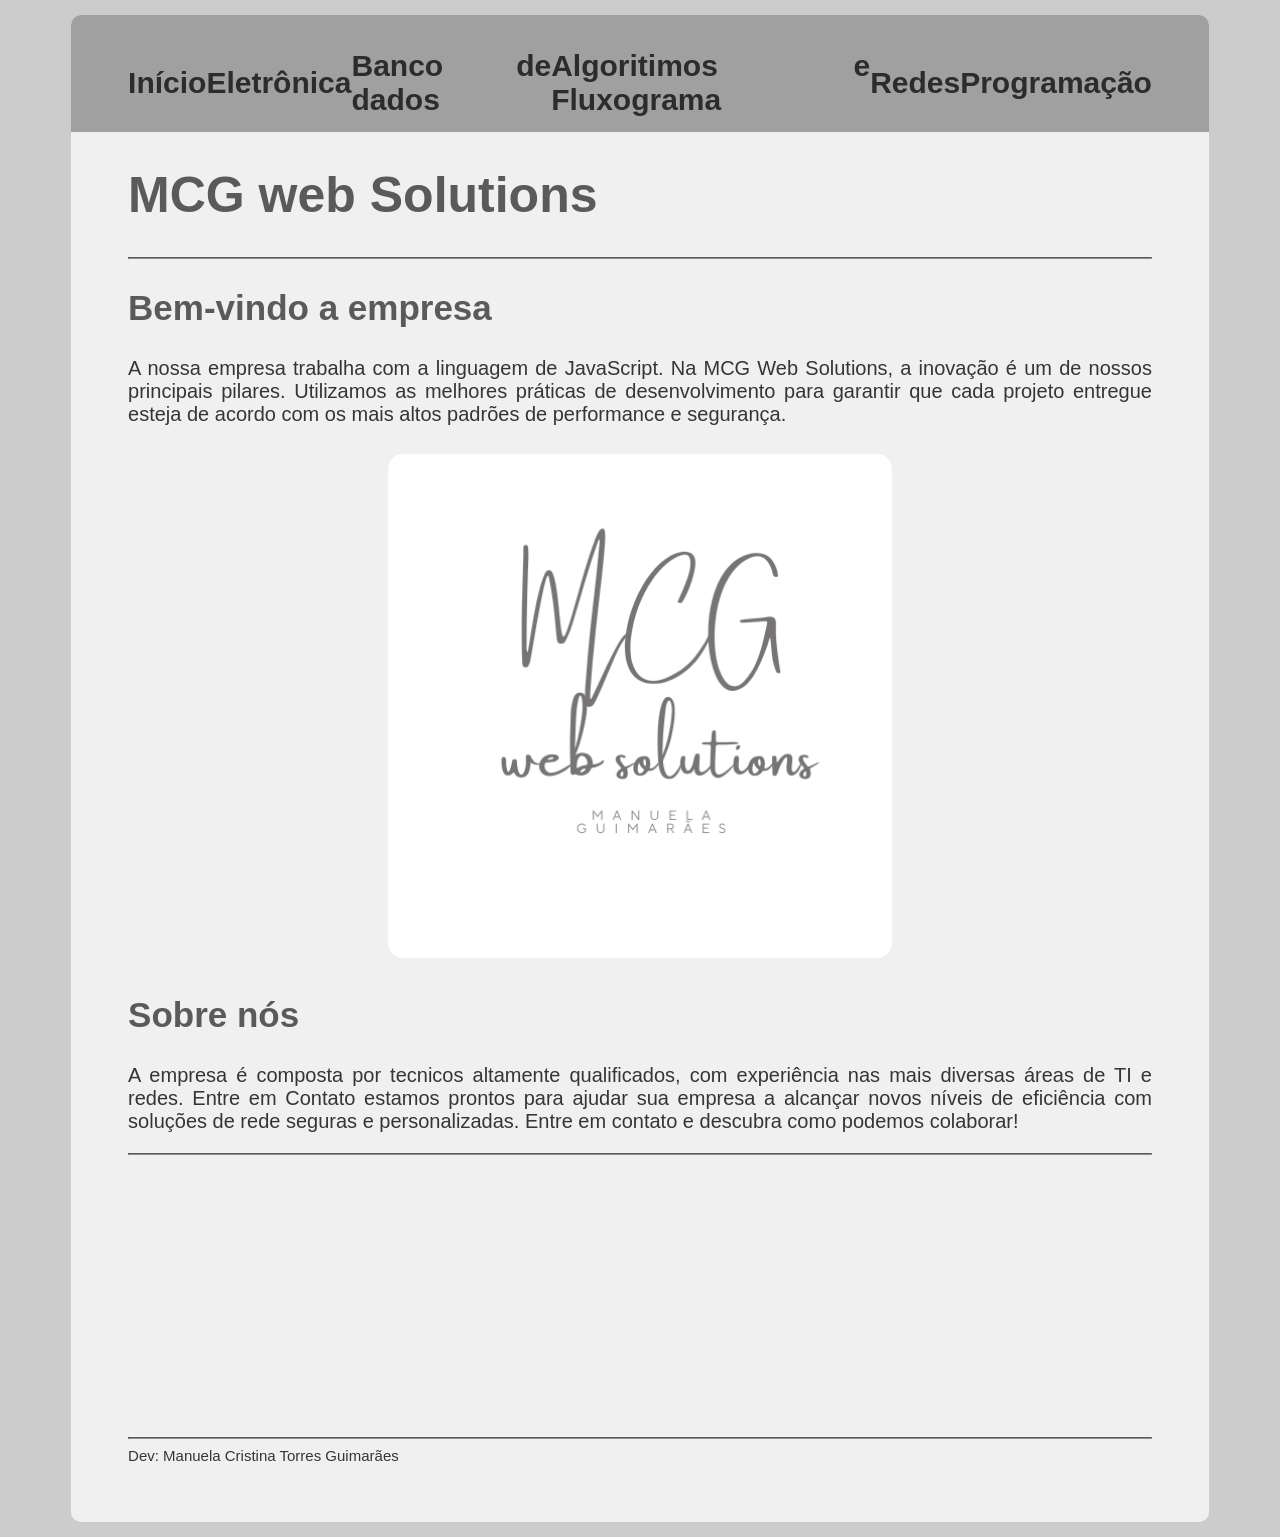
<file: index.html>
<!DOCTYPE html>
<html lang="pt-BR">

<head>
    <meta charset="UTF-8">
    <meta name="viewport" content="width=device-width, initial-scale=1.0">
    <link rel="shortcut icon" href="1.png" type="image/png">
    <link rel="stylesheet" href="style.css">
    <title>MCG web Solutions</title>
</head>

<body>
    <div class="box">
        <header>
            <nav>
                <b>
                    <a href="./index.html">Início</a>
                    <a href="./eletronica.html">Eletrônica</a>
                    <a href="./banco.html">Banco de dados</a>
                    <a href="./algoritimos.html">Algoritimos e Fluxograma</a>
                    <a href="./redes.html">Redes</a>
                    <a href="./programa.html">Programação</a>
                    
                </b>
            </nav>
        </header>
        <main>
            <h1>MCG web Solutions</h1>
            <hr>
            <article>
                <h2>Bem-vindo a empresa </h2>
                <p>A nossa empresa trabalha com a linguagem de  JavaScript.
                    Na MCG Web Solutions, a inovação é um de nossos principais pilares. 
                    Utilizamos as melhores práticas de desenvolvimento para garantir que 
                    cada projeto entregue esteja de acordo com os mais altos padrões de performance e segurança. </p>
            </article>  
            <div class="box2">
                <img class="imagem" src="logo.png" alt="">
            </div>
            <article>
                <h2>Sobre nós</h2>
                <p>
                    A empresa é composta por tecnicos altamente qualificados, com experiência nas mais diversas áreas de TI e redes.
                Entre em Contato estamos prontos para ajudar sua empresa a alcançar novos níveis de eficiência com soluções 
                de rede seguras e personalizadas. Entre em contato e descubra como podemos colaborar!
                </p>
            </article>
        </main>
        <footer>
            <hr>
            <div class="box2">
                <iframe
                    src="https://www.google.com/maps/embed?pb=!1m18!1m12!1m3!1d3547.6489297206454!2d-48.63264100589112!3d-27.230170030551125!2m3!1f0!2f0!3f0!3m2!1i1024!2i768!4f13.1!3m3!1m2!1s0x94d8a94ad26fb273%3A0xc3b8f5efdfdfc698!2sSENAI%20Tijucas!5e0!3m2!1spt-BR!2sbr!4v1723558737781!5m2!1spt-BR!2sbr"
                    style="border:0;" allowfullscreen="" loading="lazy"
                    referrerpolicy="no-referrer-when-downgrade"></iframe>
            </div>
            <hr>
            <small>Dev: Manuela Cristina Torres Guimarães</small>
        </footer>
    </div>
</body>

</html>
</file>
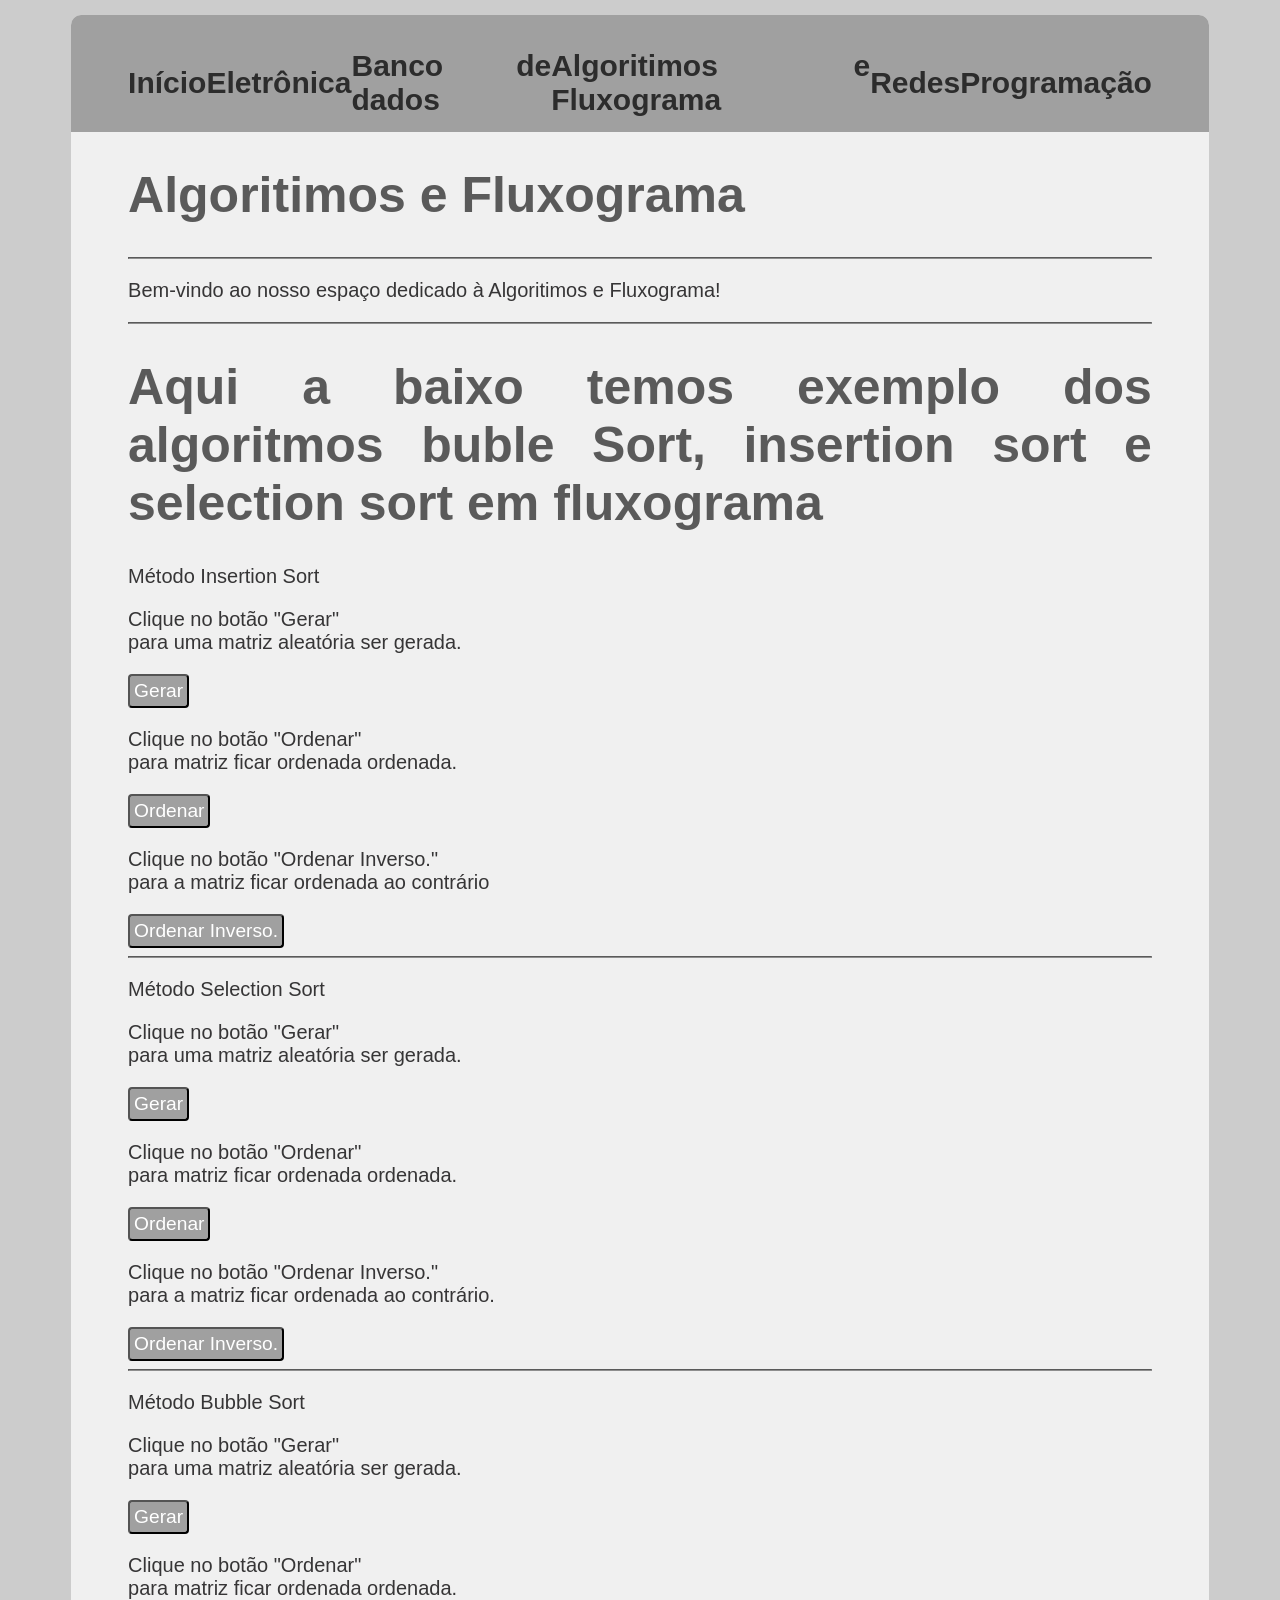
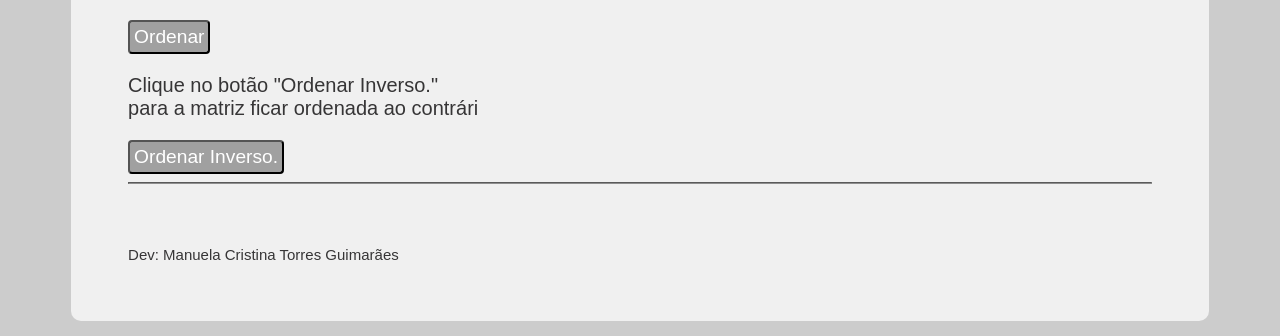
<file: algoritimos.html>
<!DOCTYPE html>
<html lang="pt-BR">

<head>
    <meta charset="UTF-8">
    <meta name="viewport" content="width=device-width, initial-scale=1.0">
    <link rel="shortcut icon" href="1.png" type="image/png">
    <script src="script.js" defer></script>
    <link rel="stylesheet" href="style.css">
    <title>MCG web Solutions</title>
</head>

<body>
    <div class="box">
        <header>
            <nav>
                <b>
                    <a href="./index.html">Início</a>
                    <a href="./eletronica.html">Eletrônica</a>
                    <a href="./banco.html">Banco de dados</a>
                    <a href="./algoritimos.html">Algoritimos e Fluxograma</a>
                    <a href="./redes.html">Redes</a>
                    <a href="./programa.html">Programação</a>
                    
                </b>
            </nav>
        </header>
        <main>
            <h1>Algoritimos e Fluxograma</h1>
            <hr>
            <p>
                Bem-vindo ao nosso espaço dedicado à Algoritimos e Fluxograma!
            </p>
            <hr>
           
            <h1>Aqui a baixo temos exemplo dos algoritmos buble Sort, insertion sort e selection sort em fluxograma</h1>
        
                
                <!-- GERAÇÃO DE MATRIZ -->
                <div class="sort-div">
    
                    <p class="subtitle-main">Método Insertion Sort</p>
    
                    <p class="text-main">Clique no botão "Gerar"<br>para uma matriz aleatória ser gerada.</p>
                    <button onclick="generateArray1()">Gerar</button>
        
                    <div id="respostaIns1"></div>
    
                </div>
                
                <!-- ORDENAÇÃO CRESCENTE -->
                <div class="sort-div">
    
                    <p class="text-main">Clique no botão "Ordenar"<br>para matriz ficar ordenada ordenada.</p>
                    <button onclick="insertionSort()">Ordenar</button>
        
                    <div id="respostaIns2"></div>
    
                </div>
    
                <!-- ORDENAÇÃO DECRESCENTE -->
                <div class="sort-div">
    
                    <p class="text-main">Clique no botão "Ordenar Inverso."<br>para a matriz ficar ordenada ao contrário</p>
                    <button onclick="reverseInsertionSort()">Ordenar Inverso.</button>
        
                    <div id="respostaIns3"></div>
    
                </div>
    
            </section>
              <hr>
            <!-- ALGORITMO SELECTION SORT -->
            <section class="alg-section">
    
                
                <!-- GERAÇÃO DE MATRIZ -->
                <div class="sort-div">
    
                    <p class="subtitle-main">Método Selection Sort</p>
                    
                    <p class="text-main">Clique no botão "Gerar"<br>para uma matriz aleatória ser gerada.</p>
                    <button onclick="generateArray2()">Gerar</button>
        
                    <div id="respostaSele1"></div>
    
                </div>
    
                <!-- ORDENAÇÃO CRESCENTE -->
                <div class="sort-div">
    
                    <p class="text-main">Clique no botão "Ordenar"<br>para matriz ficar ordenada ordenada.</p>
                    <button onclick="selectionSort()">Ordenar</button>
        
                    <div id="respostaSele2"></div>
    
                </div>
    
                <!-- ORDENAÇÃO DECRESCENTE -->
                <div class="sort-div">
    
                    <p class="text-main">Clique no botão "Ordenar Inverso."<br>para a matriz ficar ordenada ao contrário.</p>
                    <button onclick="reverseSelectionSort()">Ordenar Inverso.</button>
        
                    <div id="respostaSele3"></div>
    
                </div>
    
            </section>
              <hr>
            <!-- ALGORITMO BUBBLE SORT -->
            <section class="alg-section">
                
                <!-- GERAÇÃO DE MATRIZ -->
                <div class="sort-div">
    
                    <p class="subtitle-main">Método Bubble Sort</p>
    
                    <p class="text-main">Clique no botão "Gerar"<br>para uma matriz aleatória ser gerada.</p>
                    <button onclick="generateArray3()">Gerar</button>
        
                    <div id="respostaBubb1"></div>
    
                </div>
    
                <!-- ORDENAÇÃO CRESCENTE -->
                <div class="sort-div">
    
                    <p class="text-main">Clique no botão "Ordenar"<br>para matriz ficar ordenada ordenada.</p>
                    <button onclick="bubbleSort()">Ordenar</button>
        
                    <div id="respostaBubb2"></div>
    
                </div>
    
                <!-- ORDENAÇÃO DECRESCENTE -->
                <div class="sort-div">
    
                    <p class="text-main">Clique no botão "Ordenar Inverso."<br>para a matriz ficar ordenada ao contrári</p>
                    <button onclick="reverseBubbleSort()">Ordenar Inverso.</button>
        
                    <div id="respostaBubb3"></div>
    
                </div>
                <hr>
                   <br><br><br>
            </section>
        
        </main>
        <footer>
            <small>Dev: Manuela Cristina Torres Guimarães</small>
        </footer>
    </div>
</body>

</html>
</file>
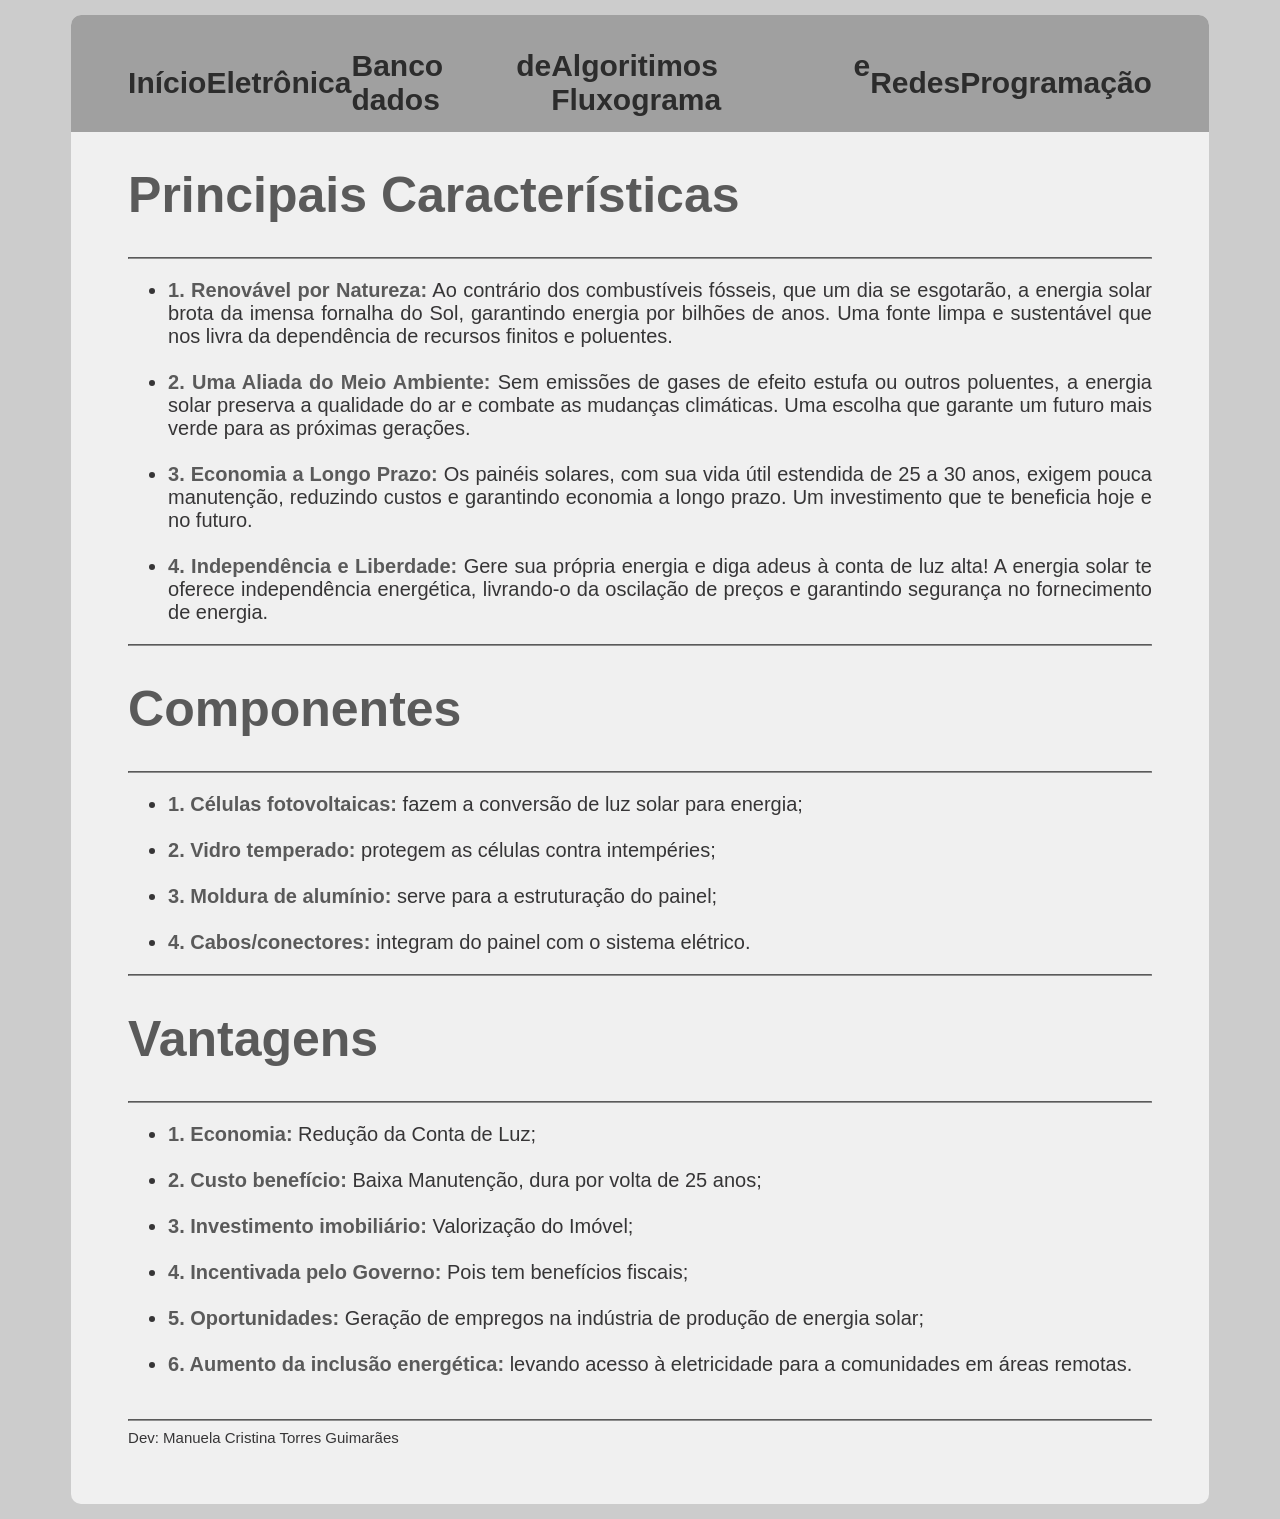
<file: caracteristicas.html>
<!DOCTYPE html>
<html lang="pt-BR">

<head>
    <meta charset="UTF-8">
    <meta name="viewport" content="width=device-width, initial-scale=1.0">
    <link rel="shortcut icon" href="1.png" type="image/png">
    <link rel="stylesheet" href="style.css">
    <title>MCG web Solutions</title>
</head>

<body>
    <div class="box">
        <header>
            <nav>
                <b>
                    <a href="./index.html">Início</a>
                    <a href="./eletronica.html">Eletrônica</a>
                    <a href="./banco.html">Banco de dados</a>
                    <a href="./algoritimos.html">Algoritimos e Fluxograma</a>
                    <a href="./redes.html">Redes</a>
                    <a href="./programa.html">Programação</a>
                </b>
            </nav>
        </header>
        <main>
            <h1>Principais Características</h1>
            <hr>
            <ul>
                <li><span>1. Renovável por Natureza:</span> Ao contrário dos combustíveis fósseis, que um dia se
                    esgotarão, a energia solar brota da imensa fornalha do Sol, garantindo energia por bilhões de anos.
                    Uma fonte limpa e sustentável que nos livra da dependência de recursos finitos e poluentes.</li><br>
                <li><span>2. Uma Aliada do Meio Ambiente:</span> Sem emissões de gases de efeito estufa ou outros
                    poluentes, a energia solar preserva a qualidade do ar e combate as mudanças climáticas. Uma escolha
                    que garante um futuro mais verde para as próximas gerações.</li><br>
                <li><span>3. Economia a Longo Prazo:</span> Os painéis solares, com sua vida útil estendida de 25 a 30
                    anos, exigem pouca manutenção, reduzindo custos e garantindo economia a longo prazo. Um investimento
                    que te beneficia hoje e no futuro.</li><br>
                <li><span>4. Independência e Liberdade:</span> Gere sua própria energia e diga adeus à conta de luz
                    alta! A energia solar te oferece independência energética, livrando-o da oscilação de preços e
                    garantindo segurança no fornecimento de energia.</li>
            </ul>
            <hr>
            <h1>Componentes</h1>
            <hr>
            <ul>
                <li><span>1. Células fotovoltaicas:</span> fazem a conversão de luz solar para energia;</li><br>
                <li><span>2. Vidro temperado:</span> protegem as células contra intempéries;</li><br>
                <li><span>3. Moldura de alumínio:</span> serve para a estruturação do painel;</li><br>
                <li><span>4. Cabos/conectores:</span> integram do painel com o sistema elétrico.</li>
            </ul>
            <hr>
            <h1>Vantagens</h1>
            <hr>
            <ul>
                <li><span>1. Economia:</span> Redução da Conta de Luz;</li><br>
                <li><span>2. Custo benefício:</span> Baixa Manutenção, dura por volta de 25 anos;</li><br>
                <li><span>3. Investimento imobiliário:</span> Valorização do Imóvel;</li><br>
                <li><span>4. Incentivada pelo Governo:</span> Pois tem benefícios fiscais;</li><br>
                <li><span>5. Oportunidades:</span> Geração de empregos na indústria de produção de energia solar;</li>
                <br>
                <li><span>6. Aumento da inclusão energética:</span> levando acesso à eletricidade para a comunidades em
                    áreas remotas.</li><br>
            </ul>
        </main>
        <footer>
            <hr>
           
            <small>Dev: Manuela Cristina Torres Guimarães</small>
        </footer>
    </div>
</body>

</html>
</file>
<file: style.css>
body {
    background-color:#CCCCCC;
    color: rgb(54, 53, 54);
    color: rgb(54, 53, 54);
    font-family: 'Trebuchet MS', 'Lucida Sans Unicode', 'Lucida Grande', 'Lucida Sans', Arial, sans-serif;
    font-size: 1rem;
}

p {
    text-wrap: wrap;
    width: 100%;
}

.boxdojogo {
    margin-top: 15px;
    text-align: center;
    align-items: center;
    justify-content: center;
    background-color: rgba(150, 147, 114, 0.24);
    padding: 15px;
    border-radius: 5px;
}

.containerdojogo {
    text-align: center;
    align-items: center;
    display: flex;
    justify-content: center;
    gap: 10px;
}

button {
    background-color:#A0A0A0;
    color: white;
    text-align: center;
    font-size: 1.2rem;
    border-radius: 4px;
    padding: 4px;
}

.texto {
    color: #0000009f;
    font-size: 1.2rem;

}

select {
    background-color:#A0A0A0;
    color: white;
    text-align: center;
    font-size: 1.2rem;
    border-radius: 4px;
    padding: 4px;
}

.areaJogo {
    display: flex;
    justify-content: center;
}

.box {
    background-color: rgba(255, 255, 255, 0.71);
    margin: 15px 5%;
    border-radius: 10px;
    text-align: justify;
}

.box2 {
    justify-content: center;
    display: flex;
    justify-content: space-around;
    padding: 8px;
}

.container {
    margin-top: 10px;
    width: auto;
    background-color:#0000009f;
    height: fit-content;
    padding: 10px;
    border-radius: 6px;
}

.boxdetexto {
    height: fit-content;
    width: 650px;
    width: 100%;
    text-align: justify;
}

.container2 {
    display: flex;
}

img {
    width: 400px;
    height: auto;
}

.boxdetexto2 {
    height: fit-content;
    width: 20000px;
    text-align: justify;
}

.mudado {
    width: 400px;
    height: 250px;
}

.boximg {
    margin-left: 25px;
}

.semespaco {
    margin-top: 5px;
    margin-bottom: 5px;
    margin-left: 5px;
}

.imagem {
    width: 50%;
    height: auto;
    align-items: center;
    text-align: center;
    justify-content: center;
    margin: 0 auto;
    border-radius: 15px;
}

header {
    background-color:#A0A0A0;
    padding: 3% 5% 15px;
    border-top-right-radius: 10px;
    border-top-left-radius: 10px;
}

iframe {
    width: 1300px;
    height: 250px;
}

b {
    display: flex;
    justify-content: space-around;
    align-items: center;
}

a {
    color: #2C2C2C;
    text-decoration: none;
    font-size: 20px;
}

a:hover {
    transition: 0.6s;
    cursor: pointer;
    font-size: 22px;
    color:#2C2C2C;
}

main {
    padding: 0 5%;
}

footer {
    padding: 0 5% 5%;
    justify-content: end;
}

h1,
h2,
span {
    color: #0000009f;
}

ul {
    font-size: 20px;
}

span {
    font-weight: bold;
}

hr {
    border-color: #0000009f;

}

@media(min-width:1000px) {
    h1 {
        font-size: 50px;
    }

    h2 {
        font-size: 35px;
    }

    a {
        font-size: 30px;
    }

    a:hover {
        font-size: 32px;
    }

    ul {
        font-size: 20px;
    }

    p {
        font-size: 20px;
    }

    small {
        font-size: 15px;
    }
}

@media (max-width:1000px) {
    h1 {
        font-size: 35px;
    }

    h2 {
        font-size: 25px;
    }

    p {
        font-size: 20px;
    }

    a {
        font-size: 25px;
    }

    a:hover {
        font-size: 27px;
    }

    .boxdetexto {
        height: auto;
        width: auto;
        text-align: justify;
    }

    .container2 {
        flex-direction: column;
        width: auto;
    }

    img {
        width: 100%;
        height: 100%;
        align-items: center;
    }

    .boxdetexto2 {
        height: fit-content;
        width: auto;
        text-align: justify;
    }

    .boximg {
        margin-left: 0px;
    }

    .mudado {
        width: 100%;
        height: auto;
    }

    p {
        font-size: 20px;
    }

    .imagem {
        width: 100%;
        height: auto;
        align-items: center;
        text-align: center;
        justify-content: center;
        margin: 0 auto;
        border-radius: 15px;
    }

    small {
        font-size: 13px;
    }

    .box2 {
        flex-direction: column;
        display: flex;
        justify-content: space-around;
        padding: 8px;
    }

    img {
        width: 100%;
    }

    iframe {
        width: auto;
        height: 250px;
    }
}

@media(max-width:700px) {
    .box2 {
        flex-direction: column;
        display: flex;
        justify-content: space-around;
        padding: 8px;
    }

    p {
        font-size: 15px;
    }

    img {
        width: 100%;
    }

    b {
        flex-direction: column;
    }

    a {
        font-size: 25px;
    }

    a:hover {
        font-size: 27px;
    }

    iframe {
        width: auto;
        height: 250px;
    }
}


@media (max-width:450px) {
    h1 {
        font-size: 30px;
    }

    a {
        font-size: 20px;
    }

    a:hover {
        font-size: 22px;
    }

    p {
        font-size: 18px;
    }

    iframe {
        width: auto;
        height: 250px;
    }
}
</file>
